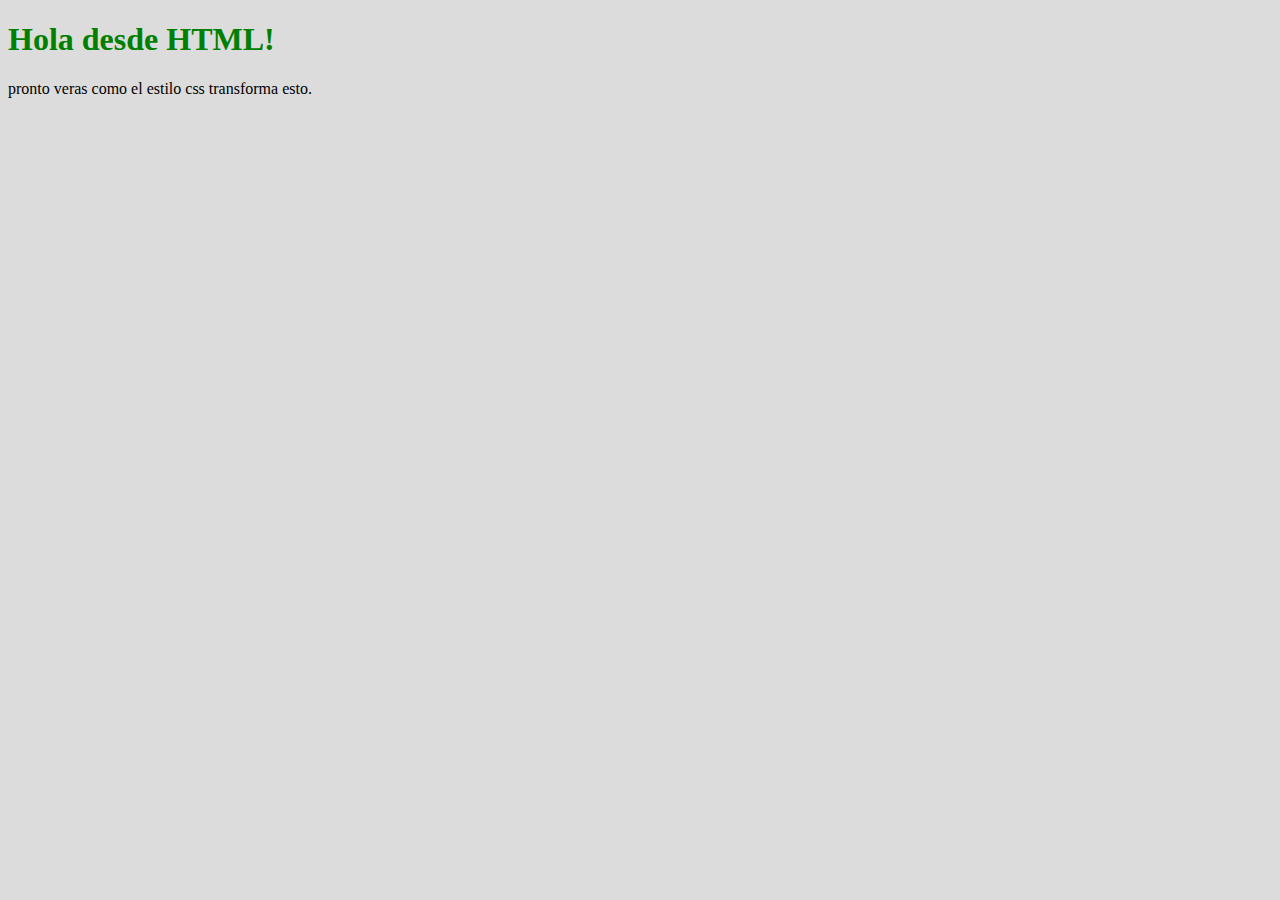
<file: primer video/index.html>
<!DOCTYPE html>
<html lang="en">
<head>
    <meta charset="UTF-8">
    <meta name="viewport" content="width=device-width, initial-scale=1.0">
    <title>Vinculando css</title>
    <link rel="stylesheet" href="style.css">
</head>
<body>
    <h1>Hola desde HTML!</h1>
    <p>pronto veras como el estilo css transforma esto.</p>
    
</body>
</html>
</file>
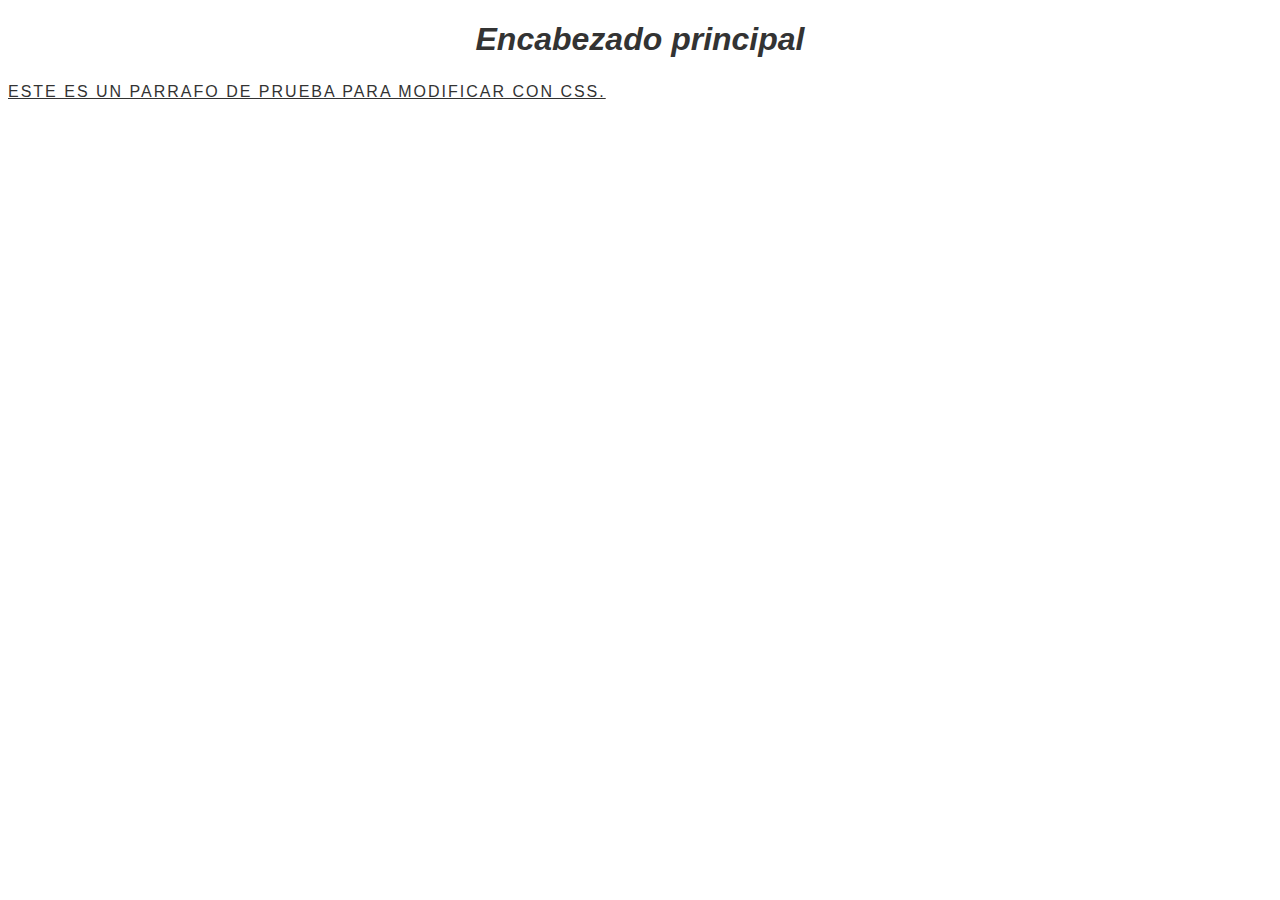
<file: segundo video/index.html>
<!DOCTYPE html>
<html lang="es">
<head>
    <meta charset="UTF-8">
    <meta name="viewport" content="width=device-width, initial-scale=1.0">
    <title>practica CSS</title>
    <link rel="stylesheet" href="style.css">
</head>
<body>
    <h1>Encabezado principal</h1>
    <p>Este es un parrafo de prueba 
        para modificar con CSS.
    </p>
    
</body>
</html>
</file>
<file: primer video/style.css>
body {
    background-color: gainsboro;
}

h1 {
    color: green
}
</file>
<file: segundo video/style.css>
body {
    color: #333;
    font-family: Arial, sans-serif;
}
h1 {
    font-weight: bold;
    font-style: italic;
    text-align: center;
}
p {
    text-decoration: underline;
    text-transform: uppercase;
    letter-spacing: 2px;
    line-height: 1.5;
}
</file>
